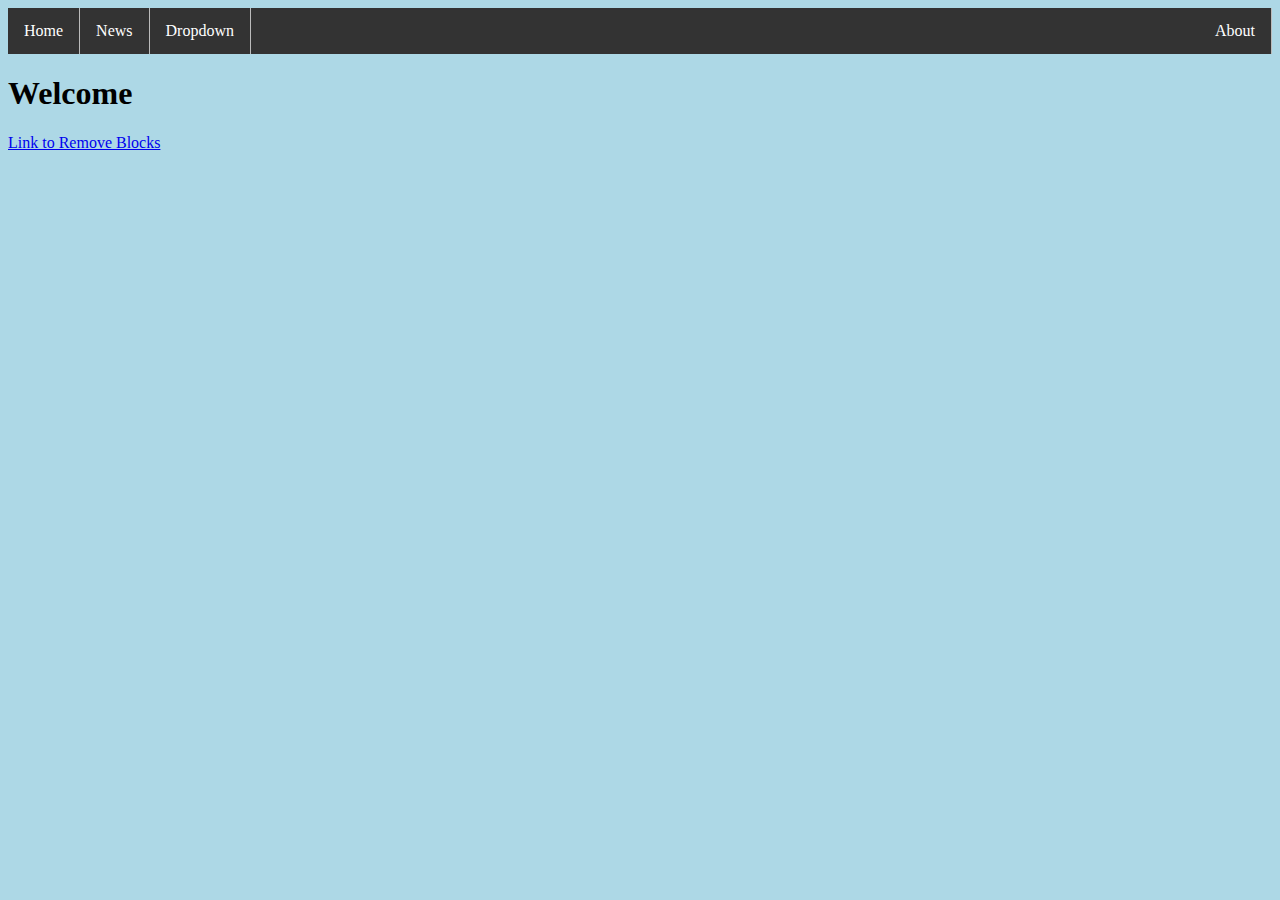
<file: index.html>
<html>
  <head>
    <title>Peters Website</title>
    <link rel="stylesheet" type="text/css" href="page.css">
  </head>
  <body>
    <ul>
      <li><a href="/index.html">Home</a></li>
      <li><a href="#news">News</a></li>
      <li class="dropdown">
        <a href="javascript:void(0)" class="dropbtn">Dropdown</a>
        <div class="dropdown-content">
          <a href="/demos/removeBlocks.html">Remove Blocks</a>
          <a href="#">Link 2</a>
          <a href="#">Link 3</a>
         </div>
       </li>
       <li style="float:right"><a href="/about/about.html">About</a></li>
    </ul>
    <h1>Welcome</h1>
    <p>
      <a href="./demos/removeBlocks.html" target="_self">Link to Remove Blocks</a>
    </p>
  </body>
</html>
</file>
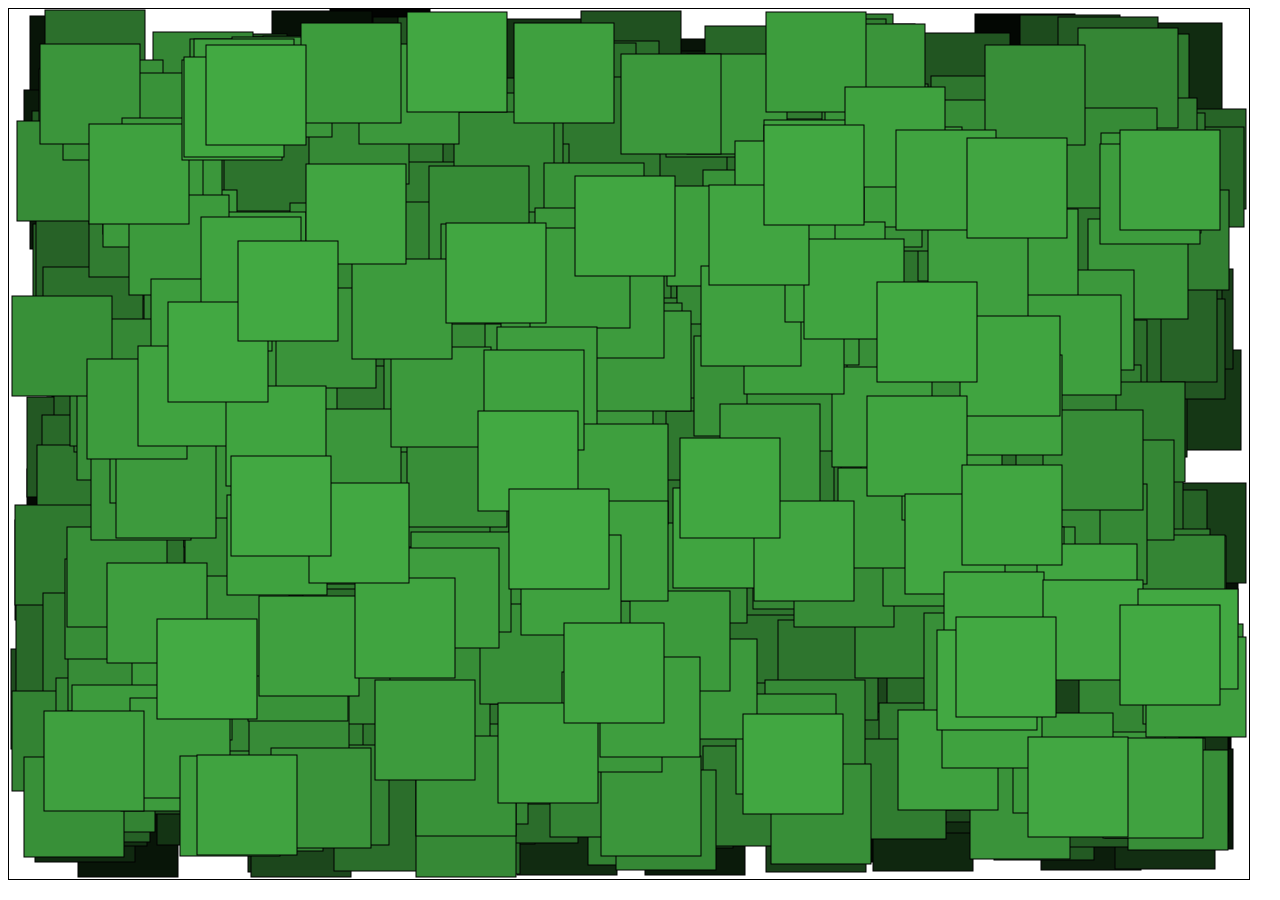
<file: removeBlocks.html>
<!DOCTYPE html>
<html>
  <head>
    <meta charset="utf-8"/>
    <style type="text/css">
      canvas { border: 1px solid black; }
    </style>
  </head>
  <body>
    <canvas id="canvas" width="1280" height="720"></canvas>
  </body>
  <script src="removeBlocks.js"></script>
</html>
</file>
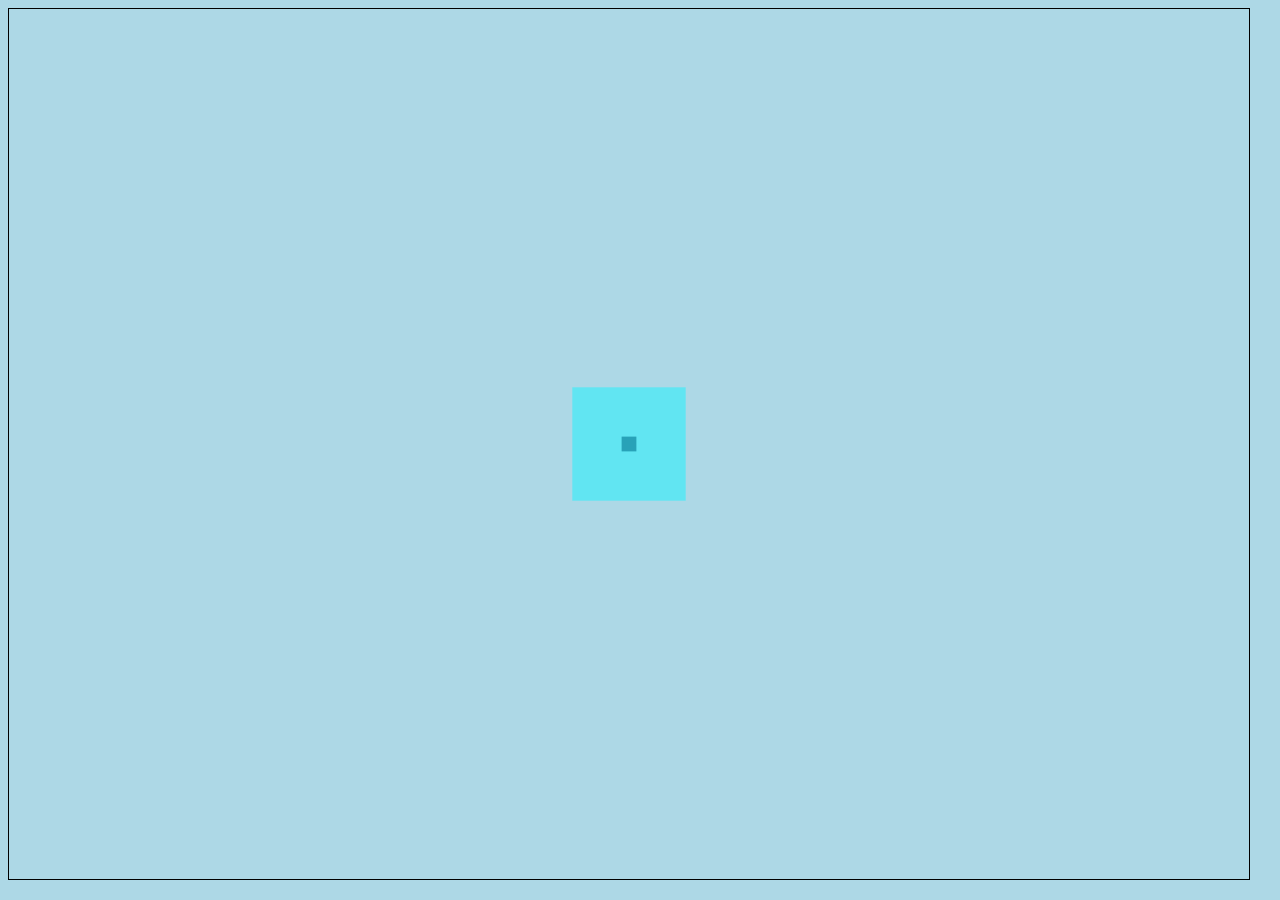
<file: demos/zoomBlocks/zoomBlocks.html>
<!DOCTYPE html>
<html>
  <head>
    <meta charset="utf-8"/>
    <style type="text/css">
      canvas { border: 1px solid black; }
    </style>
    <link rel="stylesheet" type="text/css" href="../../page.css">
  </head>
  <body>
    <canvas id="canvas" width="1280" height="720"></canvas>
  </body>
  <script src="zoomBlocks.js"></script>
</html>
</file>
<file: page.css>
body {
  background-color: lightblue;
}

ul {
  list-style-type: none;
  margin: 0;
  padding: 0;
  overflow: hidden;
  background-color: #333;
}

li {
  float: left;
  border-right:1px solid #bbb;
}

li a, .dropbtn {
  display: inline-block;
  color: white;
  text-align: center;
  padding: 14px 16px;
  text-decoration: none;
}

li a:hover, .dropdown:hover .dropbtn {
  background-color: red;
}

li.dropdown {
  display: inline-block;
}

.dropdown-content {
  display: none;
  position: absolute;
  background-color: #f9f9f9;
  min-width: 160px;
  box-shadow: 0px 8px 16px 0px rgba(0,0,0,0.2);
  z-index: 1;
}

.dropdown-content a {
  color: black;
  padding: 12px 16px;
  text-decoration: none;
  display: block;
  text-align: left;
}

.dropdown-content a:hover {background-color: #f1f1f1;}

.dropdown:hover .dropdown-content {
  display: block;
}
</file>
